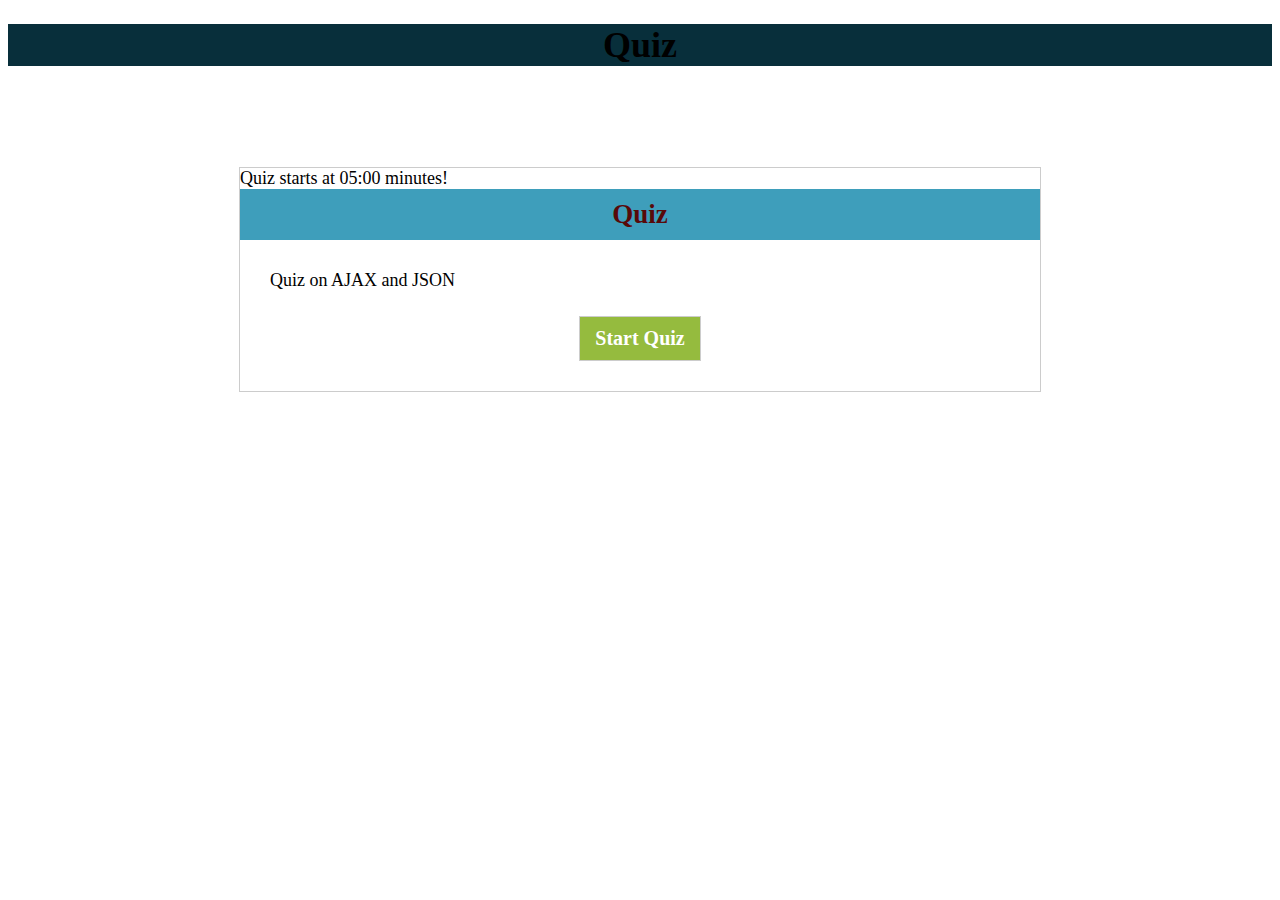
<file: index.html>
<!doctype html>
<html lang="en">

<head>
    <meta charset="uft-8">
    <title>Quiz</title>
    <link rel="stylesheet" href="style.css">
</head>

<body>
    <h1>Quiz</h1>
    <div id="container">
        <div>Quiz starts at <span id="time">05:00</span> minutes!</div>

        <header>
            <h2>Quiz</h2>
        </header>


        <div id="content">

            <p>Quiz on AJAX and JSON</p>

            <div id="alert">Error!</div>

            <div id="quiz">
                <form id="myForm" action="" method="post">
                    <div id="form-question">
                        Lorem ipsum dolor sit amet
                    </div>
                    <div id="form-answers">
                        <input type="radio" class="form-radio" name="answer1" id="Name" value="Laurence"> Laurence
                    </div>
                </form>
            </div>

            <div id="nextButton" class="btn">Next</div>

        </div>

        <footer></footer>

    </div>

     <script src="https://ajax.googleapis.com/ajax/libs/jquery/3.3.1/jquery.min.js"></script> 
    <script src="quiz.js"></script>
</body>

</html>
</file>
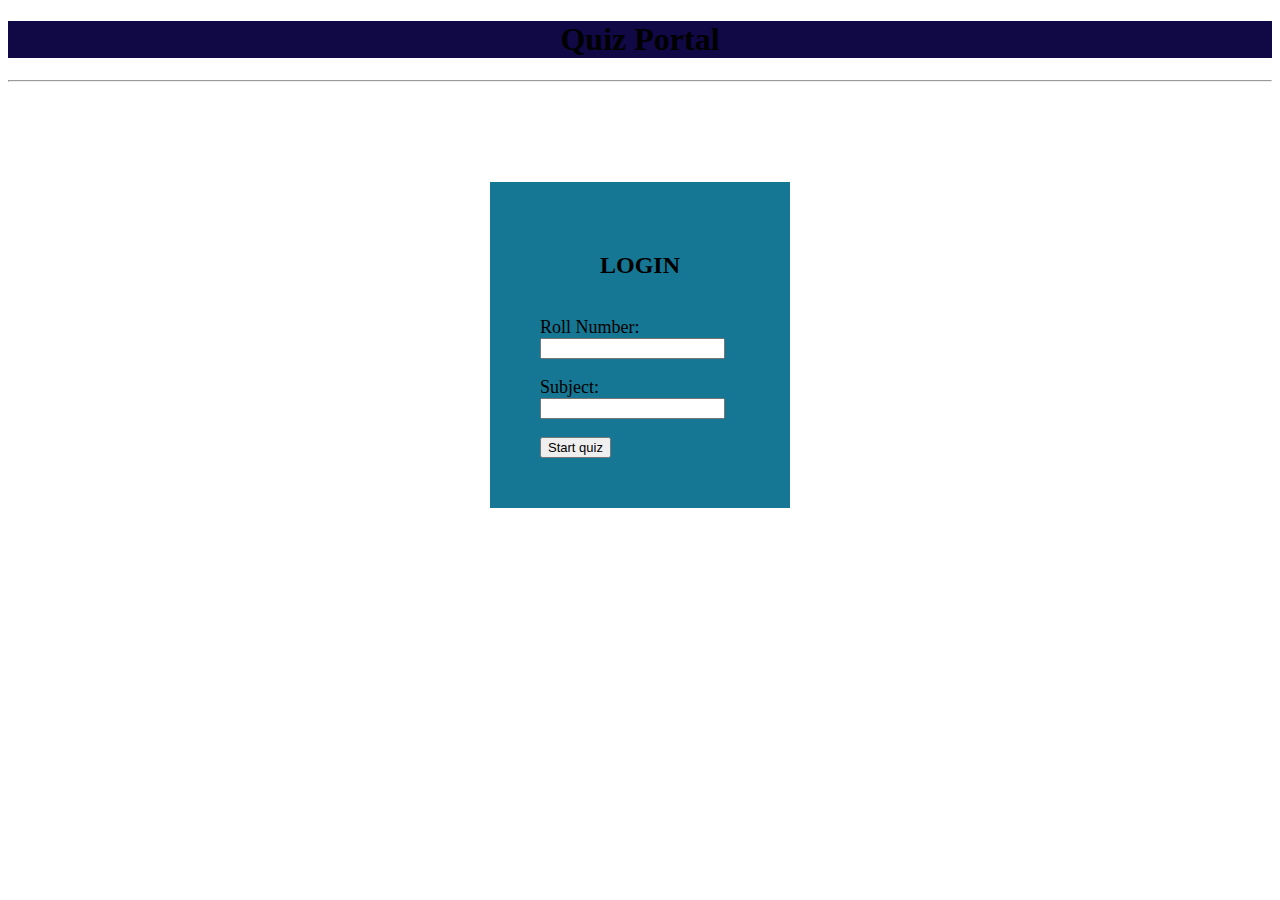
<file: form.html>
<!DOCTYPE html>
<html>
    <head>
        <style>
            body{
                text-align: left;
            }
            .container{
                margin:100px auto;
                padding:50px;
                width:200px;
                height:px;
                float: center;
                background-color: #167794;

            }
            h2,h1{
                text-align: center;
            }
            h1{
                background-color: #110846;
            }
        </style>
    </head>
<body>
<h1>Quiz Portal</h1>
<hr>

<form  class="container" action="index.html">
<h2>LOGIN</h2>

 <br> <label style="font-size: large;">Roll Number: </label><br>
  <input type="text" ><br><br>
  <label style="font-size: large;">Subject:</label><br>
  <input type="text"><br><br>
<input type="submit" value="Start quiz" style="font-size: small;"/>
<a href="index.html"> </a>

</form> 


</body>
</html>
</file>
<file: style.css>
body {
    font-size: 18px;
}

p {
    margin: 0;
}
h1{
    background-color: #082f3b;
    text-align: center;
}

header {
    background: #3e9ebb;
    color: rgb(88, 9, 9);
    text-align: center;
    margin: 0;
}

header h2 {
    margin: 0px;
    padding: 10px;
}

#container {
    max-width: 800px;
    margin: 30px auto;
    margin-top: 8%;
    border: 1px solid #ccc;
    background: #fff;
}

#content {
    padding: 30px;
}

#alert {
    margin-bottom: 20px;
    color: #b41b93;
}

.btn {
    margin: 25px auto 0 auto;
    background: #95bb3e;
    color: white;
    text-align: center;
    padding: 10px;
    font-size: 20px;
    font-weight: bold;
    width: 100px;
    border: 1px solid #ccc;
}

.form-radio {
    margin: 5px 20px;
}



.score {
    font-weight: bold;
    font-size: 25px;
}
</file>
